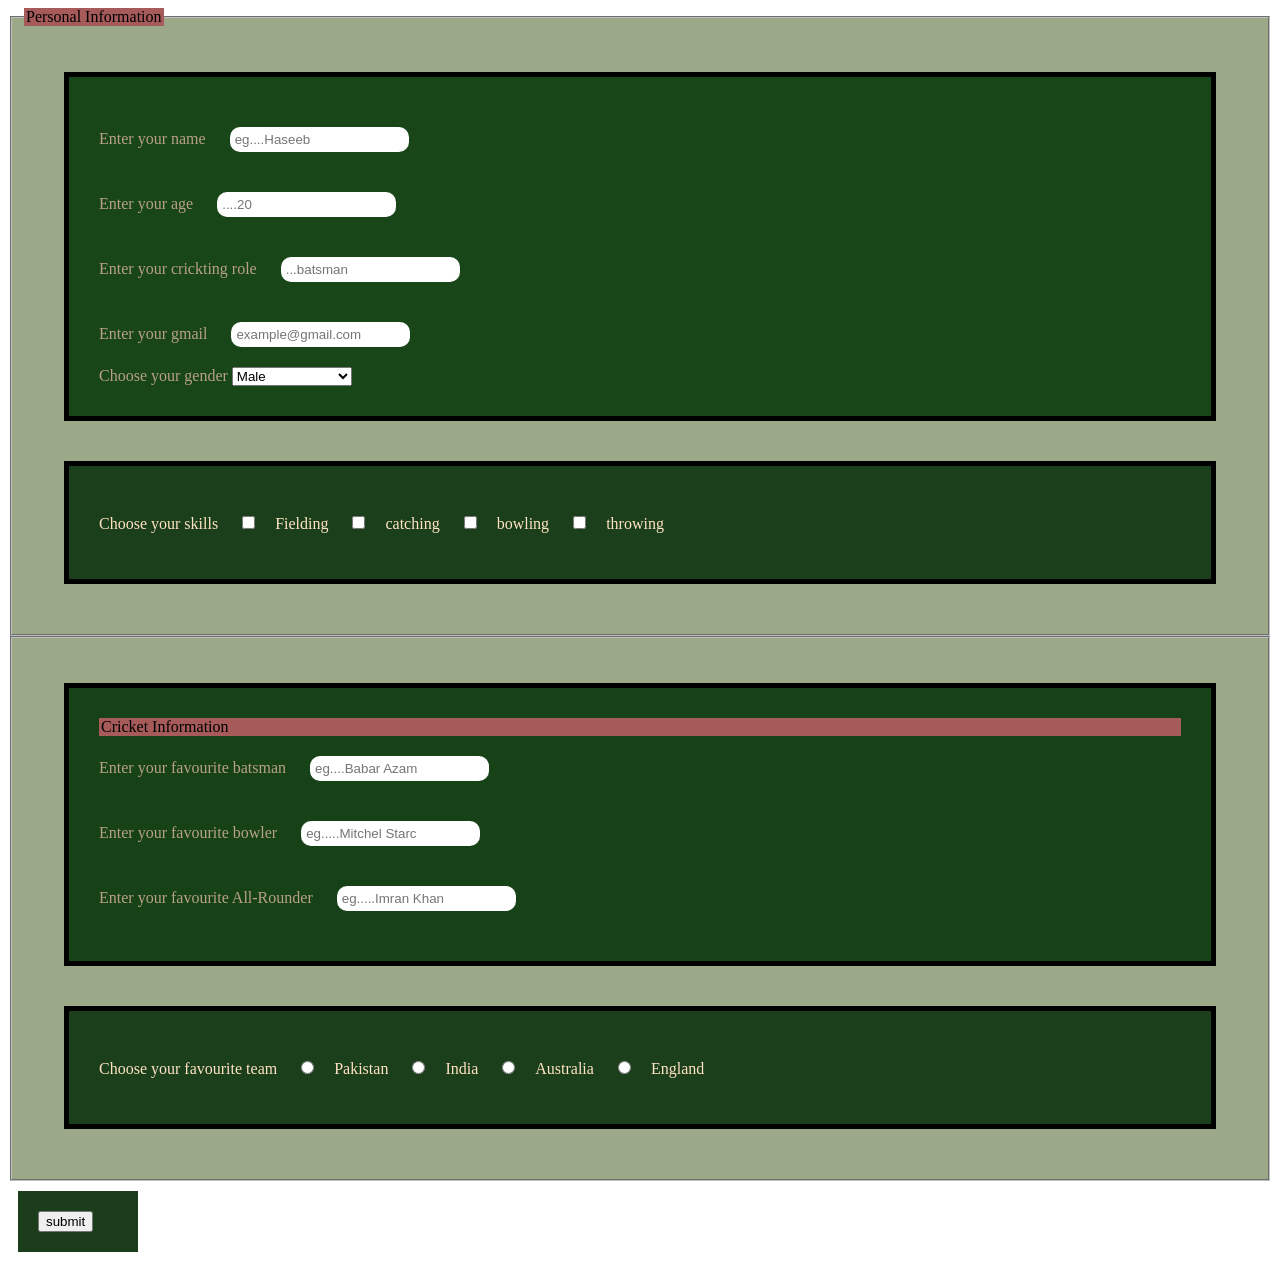
<file: index.html>
<!DOCTYPE html>
<html lang="en">
<head>
    <meta charset="UTF-8">
    <meta name="viewport" content="width=device-width, initial-scale=1.0">
    <title>CSS</title>
    <link rel="stylesheet" href="/form.css">
</head>

<body>

    <!-- <div class="Box-1">
<h1>Today I am learning CSS</h1>
    <p>Lorem ipsum dolor sit amet consectetur, adipisicing elit. Iste rerum hic autem vel architecto praesentium facere eveniet harum, illo doloribus delectus dicta laboriosam maiores dignissimos quia! Aperiam, dolor fugiat, ab quasi alias tenetur, laborum ipsam nesciunt quaerat architecto excepturi? Assumenda ratione itaque ipsa provident, fugiat cum cupiditate sunt dignissimos, soluta ex eum fuga aspernatur obcaecati repellendus voluptate quaerat, aut eius. Facere consequatur ad aspernatur ex ea nobis aliquam! Repellat, laudantium.
    </div>
    
<div class="Box-2">
    <h1>My topic is form with css</h1>
    <p>Lorem ipsum dolor sit amet consectetur adipisicing elit. Modi animi praesentium unde cupiditate, adipisci impedit laboriosam ipsa optio ea autem quasi repellat consequatur deserunt ipsum est ratione at? Sapiente soluta sint blanditiis dolor voluptatem voluptates sunt architecto saepe dolorum dolores minima voluptatibus praesentium, delectus cupiditate minus temporibus. Tempora, ab id aperiam dolorum obcaecati saepe beatae nemo quam alias eveniet velit minima? Alias ratione dolores nulla voluptatum commodi, perferendis, autem amet adipisci quod fugit non doloremque rerum vel dolorem at! Illum.</p>
    </div> -->

    <fieldset>
        <legend>Personal Information</legend>

    <div class="P-1">
        <label for="">Enter your name</label>
        <input type="text" placeholder="eg....Haseeb"><br>
        <label for="">Enter your age</label>
        <input type="number" placeholder="....20"><br>
        <label for="">Enter your crickting role</label>
        <input type="text" placeholder="...batsman"><br>
        <label for="">Enter your gmail</label>
        <input type="gmail" placeholder="example@gmail.com"><br>
        <label for="">Choose your gender</label>
        <select name="" id="">
            <option value="">Male</option>
            <option value="">Female</option>
            <option value="">Prefer not to say</option>
        </select>
            </div>

            <div class="P-2">
                <label for="">Choose your skills</label>
                <input type="checkbox">Fielding
                <input type="checkbox">catching
                <input type="checkbox">bowling
                <input type="checkbox">throwing

            </div>
    </fieldset>

    <fieldset>
        <div class="P-3">
        <legend>Cricket Information</legend>
        <label for="">Enter your favourite batsman</label>
        <input type="text" placeholder="eg....Babar Azam"><br>
        <label for="">Enter your favourite bowler</label>
        <input type="text" placeholder="eg.....Mitchel Starc"><br>
        <label for="">Enter your favourite All-Rounder</label>
        <input type="text" placeholder="eg.....Imran Khan">
        </div>

        <div class="P-4">
            <label for="">Choose your favourite team</label>
            <input type="radio" name="team">Pakistan
            <input type="radio" name="team">India
            <input type="radio" name="team">Australia
            <input type="radio" name="team">England


        </div>
    </fieldset>
    <div class="P-5">
    <button type="submit">submit</button>
</div>
</body>
</html>
</file>
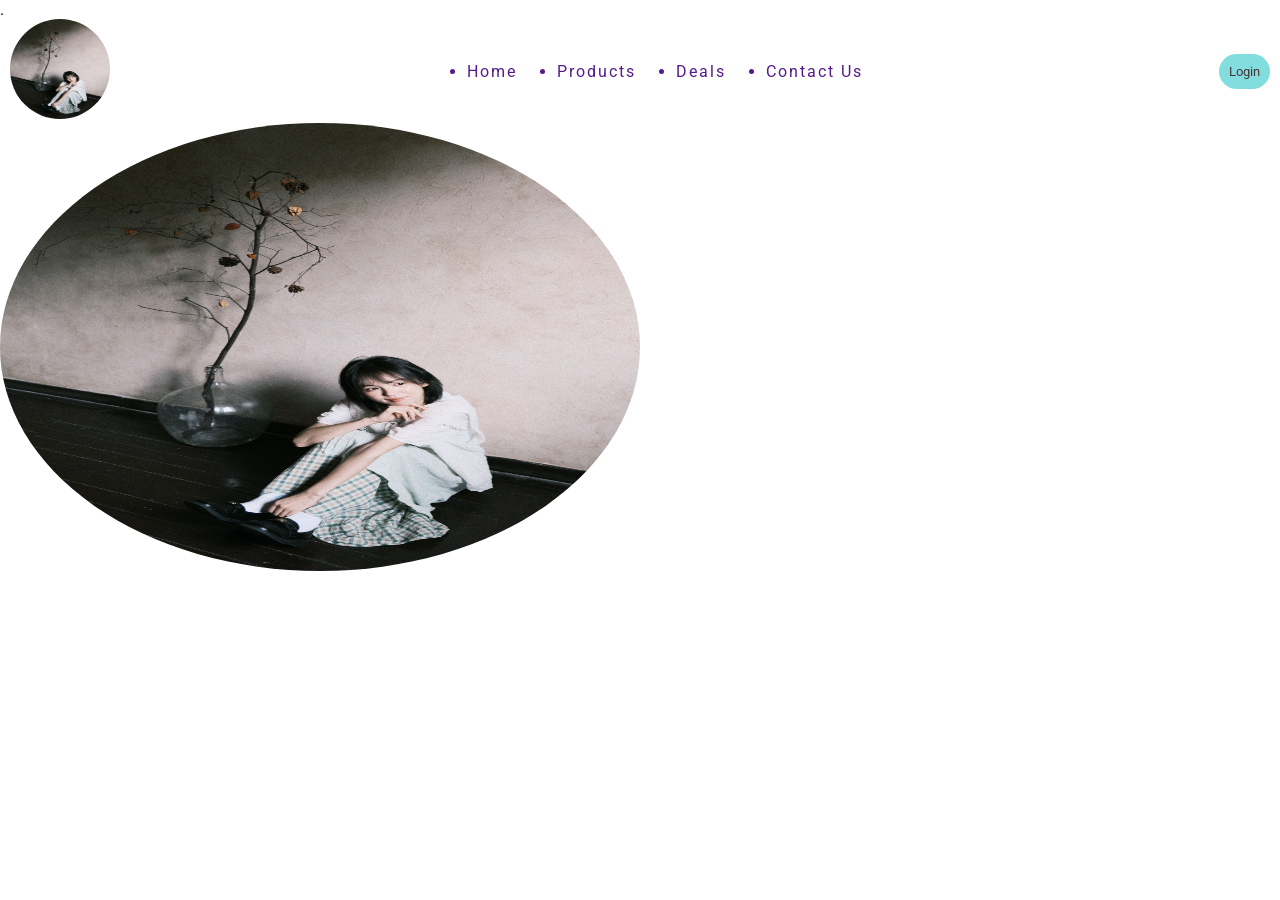
<file: index-2.html>
<!DOCTYPE html>
<html lang="en">
<head>
    <meta charset="UTF-8">
    <meta name="viewport" content="width=device-width, initial-scale=1.0">
    <title>CSS</title>
    <link rel="stylesheet" href="/2.css">
    
.<link rel="preconnect" href="https://fonts.googleapis.com">
<link rel="preconnect" href="https://fonts.gstatic.com" crossorigin>
<link href="https://fonts.googleapis.com/css2?family=Roboto:ital,wght@0,100..900;1,100..900&display=swap" rel="stylesheet">
</head>
<body>

    <!-- <hr>
    <div class="box-1">
    <h1>Today my topic is allignment</h1>
    <p>Lorem ipsum dolor sit amet, consectetur adipisicing elit. Consectetur facere ad sit at officia nam qui error nemo! Eum debitis cupiditate et animi perferendis rerum incidunt. Odit molestiae voluptatem doloremque?</p>
    </div> -->

    <nav class="navbar">
        <div class="first-child">
            <img src="./images/pexels-li-chunyu-2156528508-38258104.jpg" alt="">
        </div>

        <div class="second-child">
            <ul>
                <a href=""><li>Home</li></a>
                <a href=""><li>Products</li></a>
                <a href=""><li>Deals</li></a>
                <a href=""><li>Contact Us</li></a>
            </ul>
        </div>

        <div class="third-child"><button type="button">Login</button></div>

    </nav>

    <section>
        <div class="banner">
            <img src="/images/pexels-li-chunyu-2156528508-38258104.jpg"alt="">
        </div>
    </section>



</body>
</html>
</file>
<file: form.css>
/* .Box-1{
    color: orange;
    background-color: aquamarine;
    font-size: 20px;
    word-spacing: 1px;
    letter-spacing: 1px;

    margin: 50px;
    border: 10px solid black;
    padding: 60px;
}
.Box-2{
    color:brown;
    background-color: bisque;
    font-size: 25px;
    word-spacing: 1px;
    letter-spacing: 1px;

    margin: 50px;
    border: 5px solid red ;
    padding: 40px;
} */

.P-1{
    color: rgb(184, 161, 133);
    background-color:rgb(24, 70, 24) ;
    margin: 40px;
    border: 5px solid black;
    padding: 30px;

}
input{
    margin: 20px;
    padding: 5px;
    border-radius: 10px;
    border-color: gray;
    border: none;
}
.P-2{
    color: bisque;
    background-color: rgb(27, 62, 27);
     margin: 40px;
    border: 5px solid black;
    padding: 30px;
}

.P-3{
    color: rgb(184, 161, 133);
    background-color:rgb(23, 66, 23) ;
    margin: 40px;
    border: 5px solid black;
    padding: 30px;
}
.P-4{
    color: bisque;
    background-color: rgb(27, 62, 27);
     margin: 40px;
    border: 5px solid black;
    padding: 30px;
}

fieldset{
    color: black;
    background-color: rgb(156, 169, 136);
}
legend{
    color: black;
    background-color: rgb(166, 90, 90);
}
.P-5{
    color: black;
    border: 10px;
    padding: 20px;
    margin: 10px;
    width: 80px;
    color: white;
    background-color: rgb(27, 61, 27);
    
}
</file>
<file: 2.css>
*{
    margin: 0px;
    padding: 0px;
    box-sizing: border-box;
    
  font-family: "Roboto", sans-serif;

}

/* hr{
    display: inline-block;
    width: 40%;
    border: 5px solid black;
}
.box-1{
    width: 40%;
    color: black;
    background-color: bisque;
    border: 5px solid green;
    padding: 40px;
/* } */ 
 .first-child img{
    width: 100px;
    height: 100px;
    border-radius: 50%;
 }
 .navbar{
    display: flex;
    justify-content: space-between;
    margin: 0px 10px;
    align-items: center;
 }
 ul {
    display: flex;
 }
 ul a{
    padding: 20px;
    text-decoration: none;
    letter-spacing: 2px;
 }

 .third-child button{
    color: rgb(73, 55, 55);
    background-color: rgb(130, 221, 222);
    border: none;
    border-radius: 20px;
    padding: 10px;
    cursor: pointer;
 }

 .third-child button:hover{
    background-color: rgb(153, 181, 153)
 }
 .banner img{
    width: 50vw;
    height: 35vw;
    border-radius: 50%;
 }
</file>
